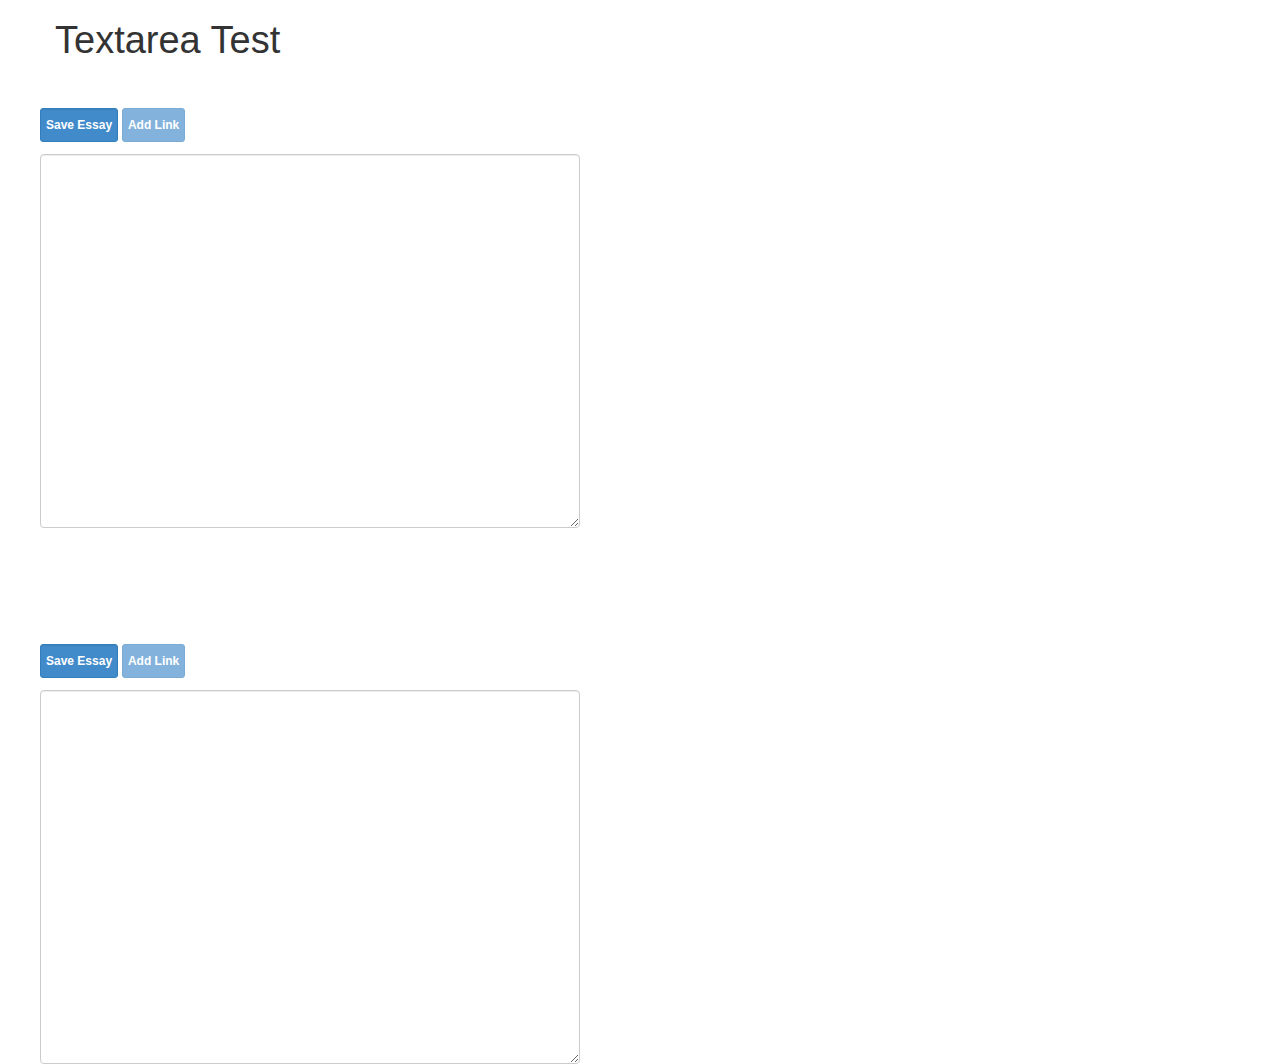
<file: index.html>
<!doctype html>
<html lang="en">
<head>
	<meta charset="utf-8">
	<title>Textarea Test</title>
	<meta name="viewport" content="width=device-width, initial-scale=1.0">
	<link href="css/bootstrap.css" rel="stylesheet">
	<link href="css/styles.css" rel="stylesheet">
</head>
<body>
<div class="container">
	<h1 id="header">Textarea Test</h1>
	<!-- IMPLEMENTATION NOTE:
		
		THE FOLLOWING MARKUP SHOWS THE REQUIRED CLASSES AND STRUCTURE THAT MUST BE PRESENT FOR THE API TO WORK
		NOTE THAT THERE ARE TWO INSTANCES PRESENT
		
		the outer container has a class of 'editor-instance'
		
		The buttons all have classes that begin with 'action-...'
		
		the 'View Link' button is actually an anchor, to make things easier. this is styled to match the other editor buttons
		
		the actual textarea must have the class 'editor'
		
	-->
	<div id="textEditor1" class="row editor-instance">
	<!-- need to have a div for error messages -->
		<div class="messages-container"><div id="messages"></div></div>
		<div class="col-md-6">
			<form>
				<input id="save_essay1" class="promptbutton action-save-essay form-control btn btn-primary btn-xs" type="button" value="Save Essay">
				<input id="highlight1" class="promptbutton action-set-link form-control btn btn-primary btn-xs" type="button" disabled="" value="Add Link" title="Select text then click button to add a link">
				<input id="removehigh1" class="promptbutton action-del-link form-control btn btn-primary btn-xs" type="button" value="Remove Link" style="display:none">
				<a href="#" id="visithigh1" class="promptbutton action-view-link form-control btn btn-primary btn-xs" style="width:auto; display:none;">View Link</a>
				<textarea id="textarea1" class="form-control editor" rows="18"></textarea>
			</form>
		</div>
		
	</div>
	
	<div id="textEditor2" class="row editor-instance" style="padding-top:80px;">
		<div class="messages-container"><div id="messages"></div></div>
		<div class="col-md-6">
			<form>
				<input id="save_essay2" class="promptbutton action-save-essay form-control btn btn-primary btn-xs" type="button" value="Save Essay">
				<input id="highlight2" class="promptbutton action-set-link form-control btn btn-primary btn-xs" type="button" disabled="" value="Add Link" title="Select text then click button to add a link">
				<input id="removehigh2" class="promptbutton action-del-link form-control btn btn-primary btn-xs" type="button" value="Remove Link" style="display:none">
				<a id="visithigh2" href="#" class="promptbutton action-view-link form-control btn btn-primary btn-xs" style="width:auto; display:none;">View Link</a>

				<textarea id="textarea2" class="form-control editor" rows="18"></textarea>
			</form>
		</div>
		
	</div>
	
	<div id="dummy-html" style="display:none">
<p>Re being uniquely ETS, I think my <a href="http://www.example.com/index1.html">approach</a> (alternative 1 below) is actually different than Proteach (alternative 2), so I think we're safe, but see what you think:</p>
<p>1. Show link text only (my proposal)</p>

<p>My proposal to show the link text within brackets -- [link text] -- but not <a href="http://www.example.com/index2.html">surface</a> the actual href there because that was closest to the requirements I saw and also that's the simplest for the user (and us!).  Of course we have to keep track of those hrefs, and pair them to [link text]s, but not displaying them is simpler than <a href="http://www.example.com/index3.html">surfacing</a> them for a few reasons. You have the popup selector to choose them and this is the simplest way to prevent the user from modifying the href such that it might not match an uploaded asset.</p>

<p>2. Show link text and link href (Proteach's approach)</p>

<p>This sounds like what Proteach did, if I understand correctly. This is less compatible with the popup you already have which seems like a nice feature to keep and more powerful than Proteach.  Before alternative 1, I actually considered showing links as:</p>
	</div>
	
	<div id="dummy-text" style="display:none">
<p>Re being uniquely ETS, I think my approach (alternative 1 below) is actually different than Proteach (alternative 2), so I think we're safe, but see what you think:</p>
<p>1. Show link text only (my proposal)</p>

<p>My proposal to show the link text within brackets -- [link text] -- but not surface the actual href there because that was closest to the requirements I saw and also that's the simplest for the user (and us!).  Of course we have to keep track of those hrefs, and pair them to [link text]s, but not displaying them is simpler than surfacing them for a few reasons. You have the popup selector to choose them and this is the simplest way to prevent the user from modifying the href such that it might not match an uploaded asset.</p>

<p>2. Show link text and link href (Proteach's approach)</p>

<p>This sounds like what Proteach did, if I understand correctly. This is less compatible with the popup you already have which seems like a nice feature to keep and more powerful than Proteach.  Before alternative 1, I actually considered showing links as:</p>
	</div>
	
</div>	
	<script src="http://ajax.googleapis.com/ajax/libs/jquery/2.0.3/jquery.min.js"></script>
	<script src="js/bootstrap.js"></script>
	<script src="js/scripts.js"></script>
	<script src="js/demo.js"></script>
</body>
</html>
</file>
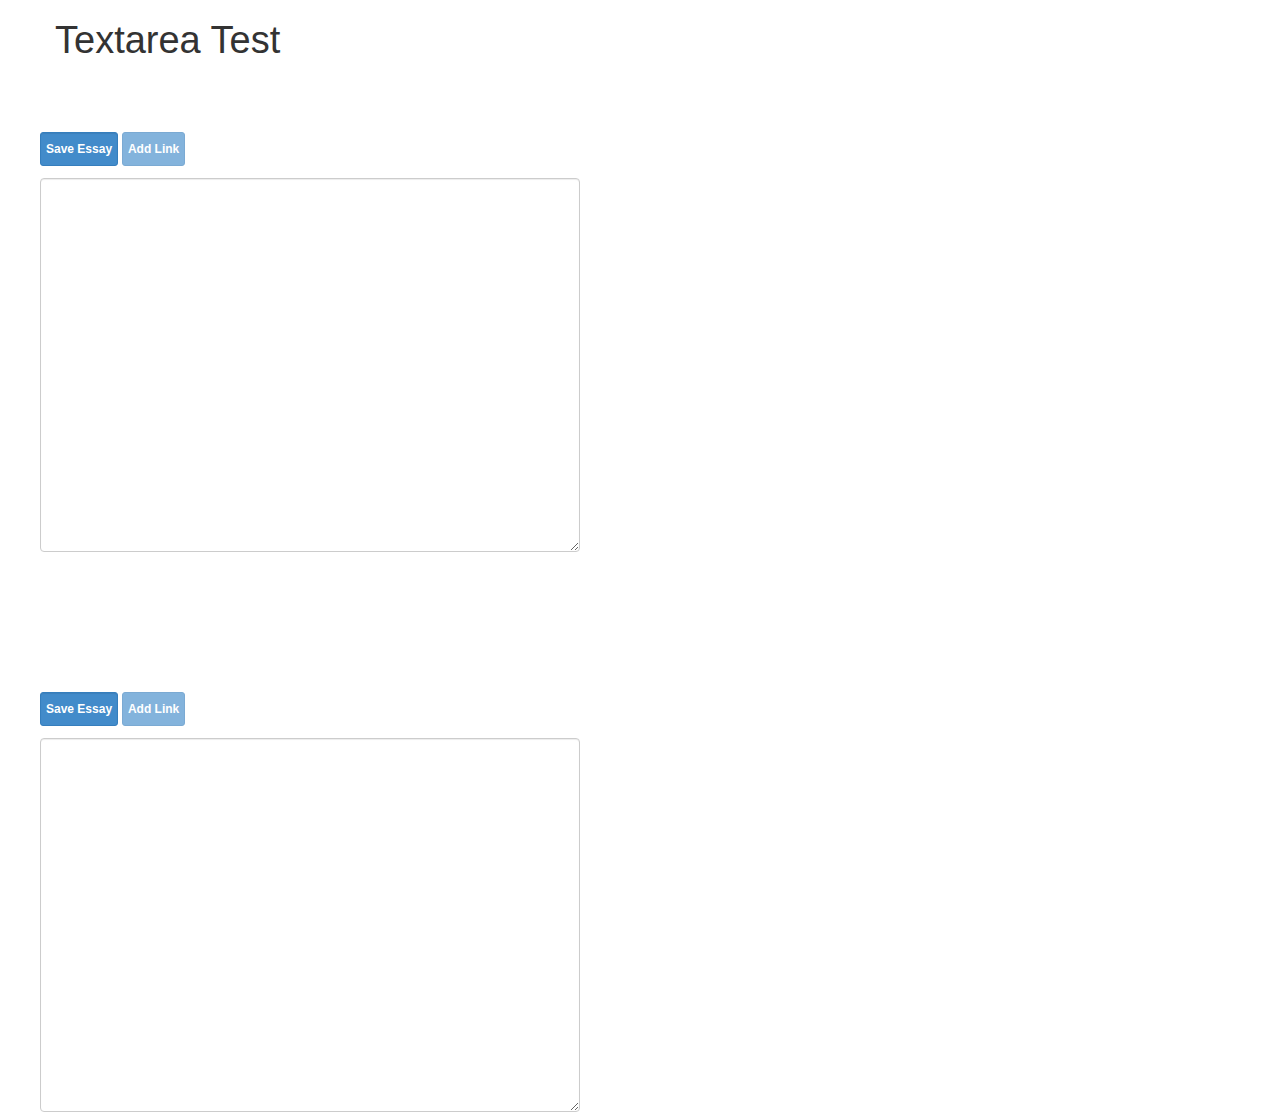
<file: plainTextLinkEditor/v1.0/index.html>
<!doctype html>
<html lang="en">
<head>
	<meta charset="utf-8">
	<title>Textarea Test</title>
	<meta name="viewport" content="width=device-width, initial-scale=1.0">
	<link href="css/bootstrap.css" rel="stylesheet">
	<link href="css/styles.css" rel="stylesheet">
</head>
<body>
<div class="container">
	<h1 id="header">Textarea Test</h1>
	<!-- IMPLEMENTATION NOTE:
		
		THE FOLLOWING MARKUP SHOWS THE REQUIRED CLASSES AND STRUCTURE THAT MUST BE PRESENT FOR THE API TO WORK
		NOTE THAT THERE ARE TWO INSTANCES PRESENT
		
		the outer container has a class of 'editor-instance'
		
		The buttons all have classes that begin with 'action-...'
		
		the 'View Link' button is actually an anchor, to make things easier. this is styled to match the other editor buttons
		
		the actual textarea must have the class 'editor'
		
		need to have a div for error messages
		
		Included in this demo markup are a number of Bootstrap classes that aren't needed for component to function
		
		See simpleTextEditor.js for the minimum viable markup requirements
		
	-->
	<div id="textEditor1" class="row editor-instance">
		<div class="messages-container"><div class="messages alert"></div></div>
		<div class="col-md-6">
			<form>
				<input id="save_essay1" class="promptbutton action-save-essay form-control btn btn-primary btn-xs" type="button" value="Save Essay">
				<input id="highlight1" class="promptbutton action-set-link form-control btn btn-primary btn-xs" type="button" disabled="" value="Add Link" title="Select text then click button to add a link">
				<input id="removehigh1" class="promptbutton action-del-link form-control btn btn-primary btn-xs" type="button" value="Remove Link" style="display:none">
				<a href="#" id="visithigh1" class="promptbutton action-view-link form-control btn btn-primary btn-xs" style="display:none;">View Link</a>
				<textarea id="textarea1" class="form-control editor" rows="18" ></textarea>
			</form>
		</div>
	</div>
	
	<div id="textEditor2" class="row editor-instance" style="padding-top:80px;">
		<div class="messages-container"><div class="messages alert"></div></div>
		<div class="col-md-6">
			<form>
				<input id="save_essay2" class="promptbutton action-save-essay form-control btn btn-primary btn-xs" type="button" value="Save Essay">
				<input id="highlight2" class="promptbutton action-set-link form-control btn btn-primary btn-xs" type="button" disabled="" value="Add Link" title="Select text then click button to add a link">
				<input id="removehigh2" class="promptbutton action-del-link form-control btn btn-primary btn-xs" type="button" value="Remove Link" style="display:none">
				<a id="visithigh2" href="#" class="promptbutton action-view-link form-control btn btn-primary btn-xs" style="display:none;">View Link</a>
				<textarea id="textarea2" class="form-control editor" rows="18" ></textarea>
			</form>
		</div>
	</div>


<!-- below here, markup contains only demo parts, and is not needed for the operation of the editor  -->
	
	<div id="dummy-html" style="display:none">
<p>Re being uniquely ETS, I think my <a href="http://www.example.com/index1.html">approach</a> (alternative 1 below) is actually different than Proteach (alternative 2), so I think we're safe, but see what you think:</p>
<p>1. Show link text only (my proposal)</p>

<p>My proposal to show the link text within brackets -- [link text] -- but not <a href="http://www.example.com/index2.html">surface</a> the actual href there because that was closest to the requirements I saw and also that's the simplest for the user (and us!).  Of course we have to keep track of those hrefs, and pair them to [link text]s, but not displaying them is simpler than <a href="http://www.example.com/index3.html">surfacing</a> them for a few reasons. You have the popup selector to choose them and this is the simplest way to prevent the user from modifying the href such that it might not match an uploaded asset.</p>

<p>2. Show link text and link href (Proteach's approach)</p>

<p>This sounds like what Proteach did, if I understand correctly. This is less compatible with the popup you already have which seems like a nice feature to keep and more powerful than Proteach.  Before alternative 1, I actually considered showing links as:</p>
	</div>
	
	<div id="dummy-text" style="display:none">
<p>Re being uniquely ETS, I think my approach (alternative 1 below) is actually different than Proteach (alternative 2), so I think we're safe, but see what you think:</p>
<p>1. Show link text only (my proposal)</p>

<p>My proposal to show the link text within brackets -- [link text] -- but not surface the actual href there because that was closest to the requirements I saw and also that's the simplest for the user (and us!).  Of course we have to keep track of those hrefs, and pair them to [link text]s, but not displaying them is simpler than surfacing them for a few reasons. You have the popup selector to choose them and this is the simplest way to prevent the user from modifying the href such that it might not match an uploaded asset.</p>

<p>2. Show link text and link href (Proteach's approach)</p>

<p>This sounds like what Proteach did, if I understand correctly. This is less compatible with the popup you already have which seems like a nice feature to keep and more powerful than Proteach.  Before alternative 1, I actually considered showing links as:</p>
	</div>
	
</div>	
	<script src="http://ajax.googleapis.com/ajax/libs/jquery/2.0.3/jquery.min.js"></script>
	<script src="js/bootstrap.js"></script>
	<script src="js/plainTextLinkEditorV1.0.js"></script>
	<script src="js/demo.js"></script>
</body>
</html>
</file>
<file: css/styles.css>
/* css  */

.messages-container {
	height:36px;
	width:45%;
}
#messages {
	text-indent:6px;
	color:red;
	background-color:#FFE5E5;
}
form, .results {
	width:45%;
	float:left;
}
textarea {
	margin-top:12px;
}
.results {
	margin-left: 40px;
	margin-bottom:20px;
	display:none;
}
.pre {
	height:200px;
	overflow:auto;
}
.editor-instance input {
	width:auto;
}
.action-view-link {
	width:auto;
	padding-top:7px;
}
.editor-instance select {
	width:260px;
	display:inline;
}
.linkEntry {
	margin-top:12px;
}
</file>
<file: plainTextLinkEditor/v1.0/css/styles.css>
/* css  */

.messages-container {
	height:60px;
	width:45%;
}
.messages {
	text-indent:6px;
	/* color:red;
	background-color:#FFE5E5; */
	display:none;
}
form, .results {
	width:45%;
	float:left;
}
textarea {
	margin-top:12px;
}
.results {
	margin-left: 40px;
	margin-bottom:20px;
	display:none;
}
.pre {
	height:200px;
	overflow:auto;
}
.editor-instance input {
	width:auto;
}
.action-view-link {
	width:auto;
	padding-top:7px;
}
.editor-instance select {
	width:260px;
	display:inline;
}
.linkEntry {
	margin-top:12px;
}
</file>
